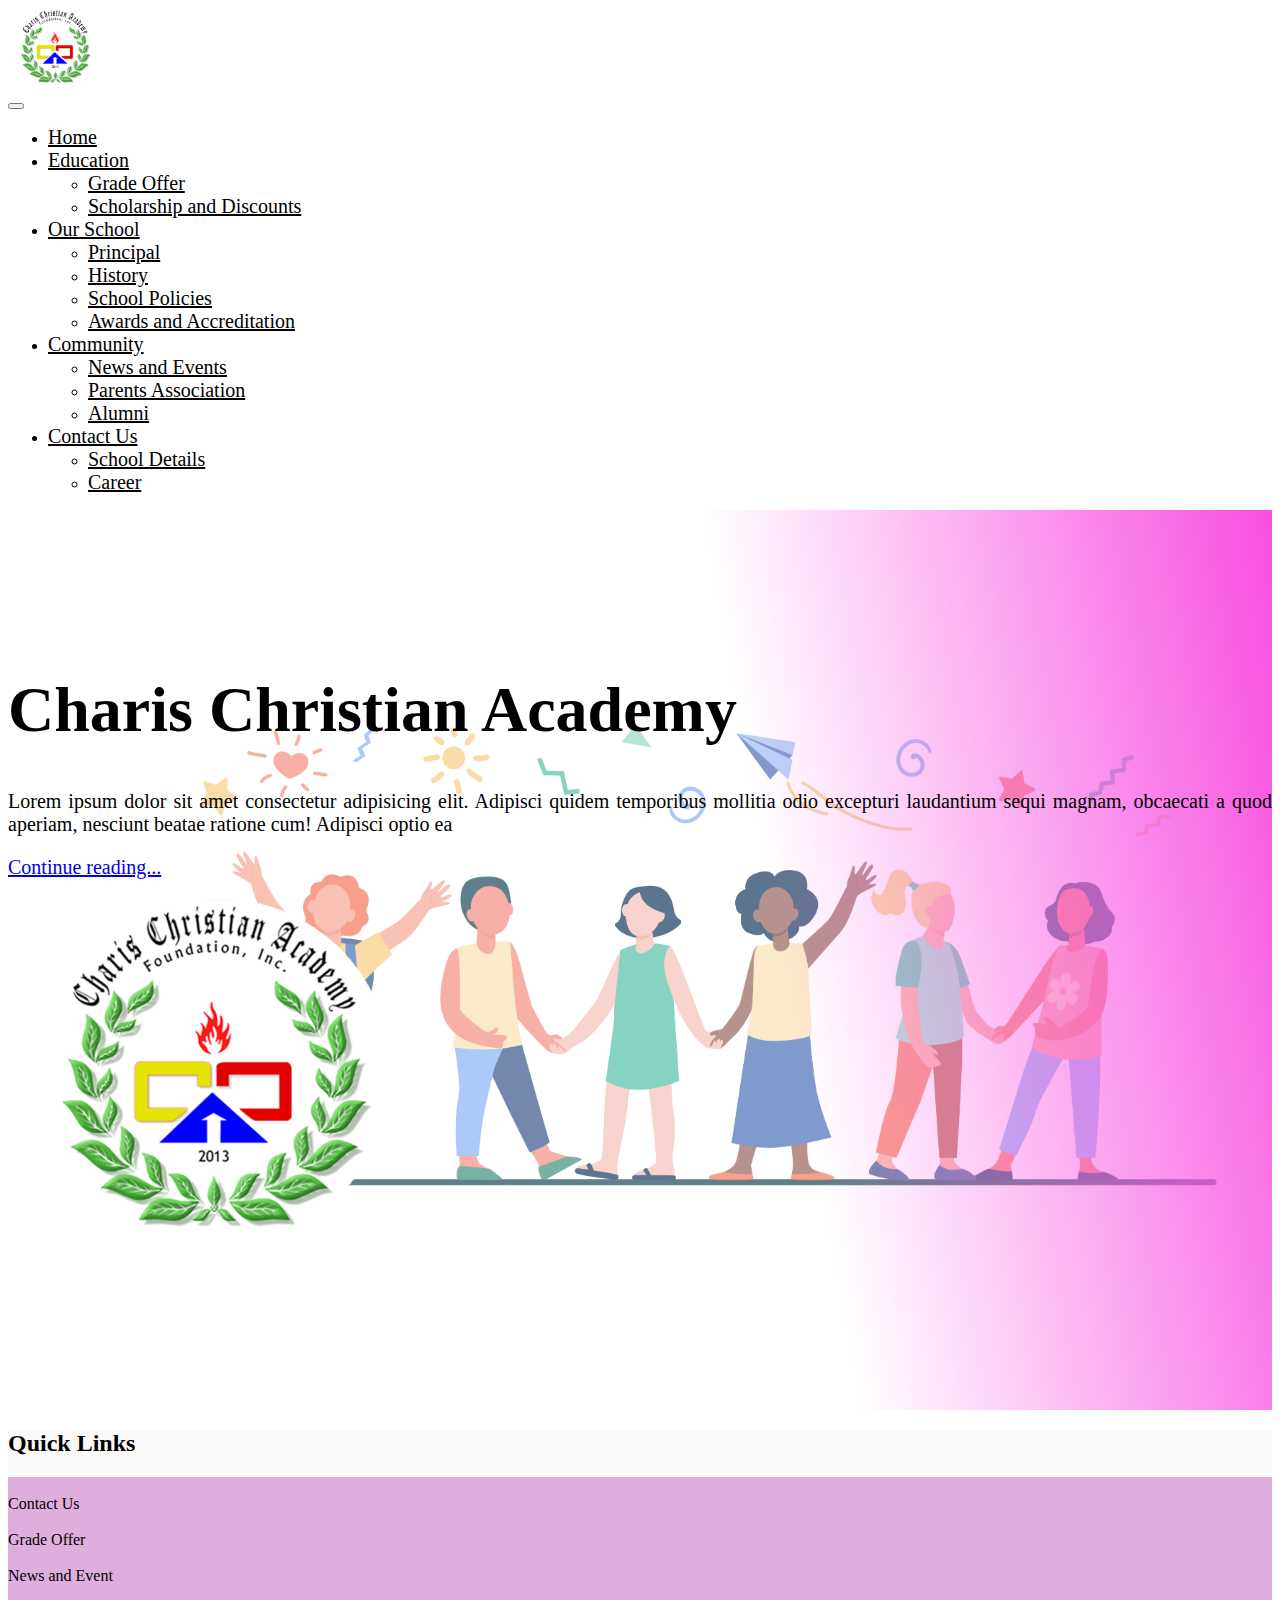
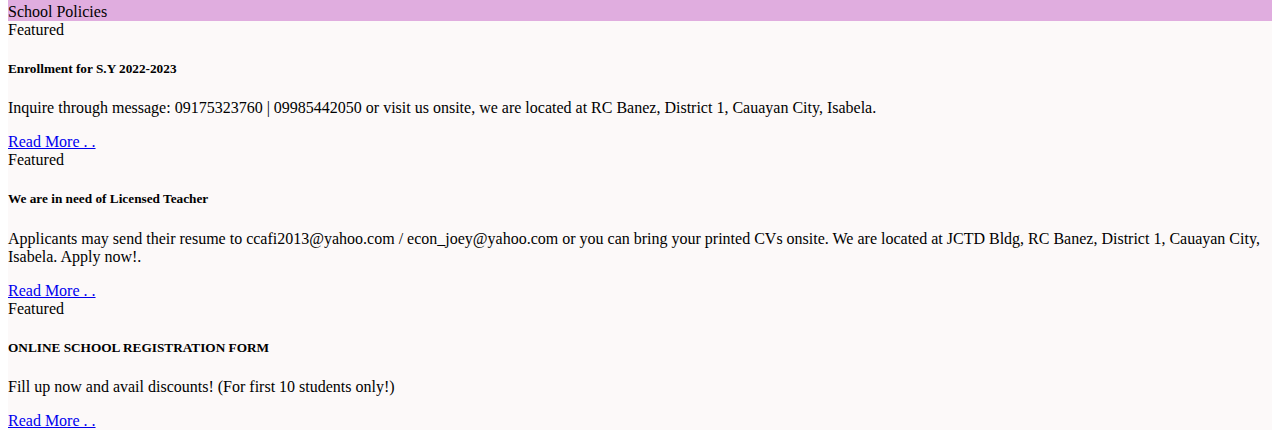
<file: index.html>
<!DOCTYPE html>
<html lang="en">
<head>
    <title>Document</title>
    <meta charset="UTF-8">
    <meta http-equiv="X-UA-Compatible" content="IE=edge">
    <meta name="viewport" content="width=device-width, initial-scale=1.0">
    <!-- CSS only -->
    <link href="https://cdn.jsdelivr.net/npm/bootstrap@5.2.0/dist/css/bootstrap.min.css" rel="stylesheet" integrity="sha384-gH2yIJqKdNHPEq0n4Mqa/HGKIhSkIHeL5AyhkYV8i59U5AR6csBvApHHNl/vI1Bx" crossorigin="anonymous">
    <link rel="stylesheet" href="style.css">
    <link rel="stylesheet" href="https://cdn.jsdelivr.net/npm/bootstrap-icons@1.3.0/font/bootstrap-icons.css">
    <link rel="stylesheet" href="https://cdnjs.cloudflare.com/ajax/libs/font-awesome/6.1.2/css/all.min.css" integrity="sha512-1sCRPdkRXhBV2PBLUdRb4tMg1w2YPf37qatUFeS7zlBy7jJI8Lf4VHwWfZZfpXtYSLy85pkm9GaYVYMfw5BC1A==" crossorigin="anonymous" referrerpolicy="no-referrer" />

  </head>
<body>
    <section>
    <!--Navigation Bar-->
    <nav class="navbar navbar-expand-lg  fixed-top border" id="navbar">
      <div class="container">
          <div>
          <a href="#" class="navbar-brand"><img src="Images/home/Logo.png" alt="" style="height: 5rem;"></a>
          </div>   
          <button class="navbar-toggler" 
          type="button" 
          data-bs-toggle="collapse" 
          data-bs-target="#navmenu">
          <span class="navbar-toggler-icon"></span>
          </button>
      

          <div class="collapse navbar-collapse" id="navmenu">
              <ul class="navbar-nav ms-auto">
                  <li class="nav-item">
                      <a href="index.html" class="nav-link">Home</a>
                  </li>
                  <li class="nav-item dropdown">
                      <a class="nav-link dropdown-toggle" href="#" data-bs-toggle="dropdown">Education</a>
                      <ul class="dropdown-menu">
                          <li><a class="dropdown-item" href="gradeoffer.html">Grade Offer</a></li>
                          <li><a class="dropdown-item" href="#">Scholarship and Discounts</a></li>
                      </ul>
                  </li>
                  <li class="nav-item dropdown">
                      <a class="nav-link dropdown-toggle" href="#" data-bs-toggle="dropdown">Our School</a>
                      <ul class="dropdown-menu">
                          <li><a class="dropdown-item" href="principal.html">Principal</a></li>
                          <li><a class="dropdown-item" href="history.html">History</a></li>
                          <li><a class="dropdown-item" href="#">School Policies</a></li>
                          <li><a class="dropdown-item" href="#">Awards and Accreditation</a></li>
                      </ul>
                  </li>
                  <li class="nav-item dropdown">
                      <a class="nav-link dropdown-toggle" href="#" data-bs-toggle="dropdown">Community</a>
                      <ul class="dropdown-menu">
                          <li><a class="dropdown-item" href="newsandann.html">News and Events</a></li>
                          <li><a class="dropdown-item" href="#">Parents Association</a></li>
                          <li><a class="dropdown-item" href="#">Alumni</a></li>
                      </ul>
                  </li>
                  <li class="nav-item dropdown">
                      <a class="nav-link dropdown-toggle" href="#" data-bs-toggle="dropdown">Contact Us</a>
                      <ul class="dropdown-menu">
                          <li><a class="dropdown-item" href="schoold.htmls">School Details</a></li>
                          <li><a class="dropdown-item" href="cntcarrer.html">Career</a></li>
                      </ul>
                  </li>
              </ul>
          </div>
          
      </div>

  </nav>


  <!--landing page-->
            <div class="container-fluid" id="mainlp">
              <div class="container">
                <div class="row lp d-flex justify-content-center align-items-center" id="contentsection">
                  <div class="col-md-7 text-center">
                    <h1 class="display-4 fst-italic">Charis Christian Academy</h1>
                      <p>Lorem ipsum dolor sit amet consectetur adipisicing elit. 
                      Adipisci quidem temporibus mollitia odio excepturi laudantium sequi magnam, 
                      obcaecati a quod aperiam, nesciunt beatae ratione cum! Adipisci optio ea 
                      </p>
                    <a href="history.html" class=""><p class="lead mb-0">Continue reading...</p></a>
                  </div>
                  <div class="col-md-5 d-none d-sm-block text-center">
                  <img src="Images/home/Logo.png" height="350px" alt="">
                  </div>
                </div>
              </div>
            </div>


                                                                                 <!--Content-->
                                                                               
    <!-- Quick Links -->
    <section id="fscn">
    <div class="containter-fluid pt-5">
        <div class="container">
            <h2 class="border-5 border-bottom pb-3 text-center">Quick Links</h2>
            <div class="row text-center gap-sm-0 d-flex justify-content-center ddd">
                <div class="col col-md-2 col-sm-3 border rounded-4 py-3 "><i class="fa-solid fa-5x fa-id-card"></i><br>Contact Us</div>
                <div class="col col-md-2 col-sm-3 border rounded-4 py-3 "><i class="fa-solid fa-5x fa-graduation-cap"></i><br>Grade Offer</div>
                <div class="col col-md-2 col-sm-3 border rounded-4 py-3 "><i class="fa-solid fa-5x fa-newspaper"></i><br>News and Event</div>
                <div class="col col-md-2 col-sm-3 border rounded-4 py-3 "><i class="fa-solid fa-5x fa-building-columns"></i><br>School Policies</div>
            </div>
        </div>
    </div>
    

    <!-- featured -->
    <div class="container mt-5 mb-5 pb-5" >
        <div class="card mb-1 shadow">
            <div class="card-header">
              Featured
            </div>
            <div class="card-body">
              <h5 class="card-title">Enrollment for S.Y 2022-2023</h5>
              <p class="card-text">Inquire through message: 09175323760 | 09985442050
                or visit us onsite, we are located at RC Banez, District 1, Cauayan City, Isabela.</p>
              <a href="enrollmentform.html" target="_blank" class="btn btn-primary">Read More . .</a>
            </div>
          </div>
          
          <div class="card mb-1 shadow">
            <div class="card-header">
              Featured
            </div>
            <div class="card-body">
              <h5 class="card-title">We are in need of Licensed Teacher</h5>
              <p class="card-text">Applicants may send their resume to ccafi2013@yahoo.com / econ_joey@yahoo.com or you can bring your printed CVs onsite. We are located at JCTD Bldg, RC Banez, District 1, Cauayan City, Isabela.
                Apply now!.</p>
              <a href="cntcarrer.html" class="btn btn-primary">Read More . .</a>
            </div>
          </div>

          <div class="card mb-1 shadow">
            <div class="card-header">
              Featured
            </div>
            <div class="card-body">
              <h5 class="card-title">ONLINE SCHOOL REGISTRATION FORM</h5>
              <p class="card-text">Fill up now and avail discounts! (For first 10 students only!)</p>
              <a href="enrollmentform.html" target="_blank" class="btn btn-primary">Read More . .</a>
            </div>
          </div>
    </div>
    </section>



    <script>
        window.onscroll = function () {
          scrollFunction();
        };
        
        function scrollFunction() {
          if (document.body.scrollTop > 50 || document.documentElement.scrollTop > 50) {
            var element = document.getElementById("navbar");
            element.classList.add("navchg");
            element.classList.add("shadow");
          } else if (
            document.body.scrollTop < 49 ||
            document.documentElement.scrollTop < 49
          ) {
            var element = document.getElementById("navbar");
            element.classList.remove("navchg");
            element.classList.remove("shadow");
          }
        }
  </script>



















    <!-- JavaScript Bundle with Popper -->
<script src="https://cdn.jsdelivr.net/npm/bootstrap@5.2.0/dist/js/bootstrap.bundle.min.js" integrity="sha384-A3rJD856KowSb7dwlZdYEkO39Gagi7vIsF0jrRAoQmDKKtQBHUuLZ9AsSv4jD4Xa" crossorigin="anonymous"></script>
</body>
</html>
</file>
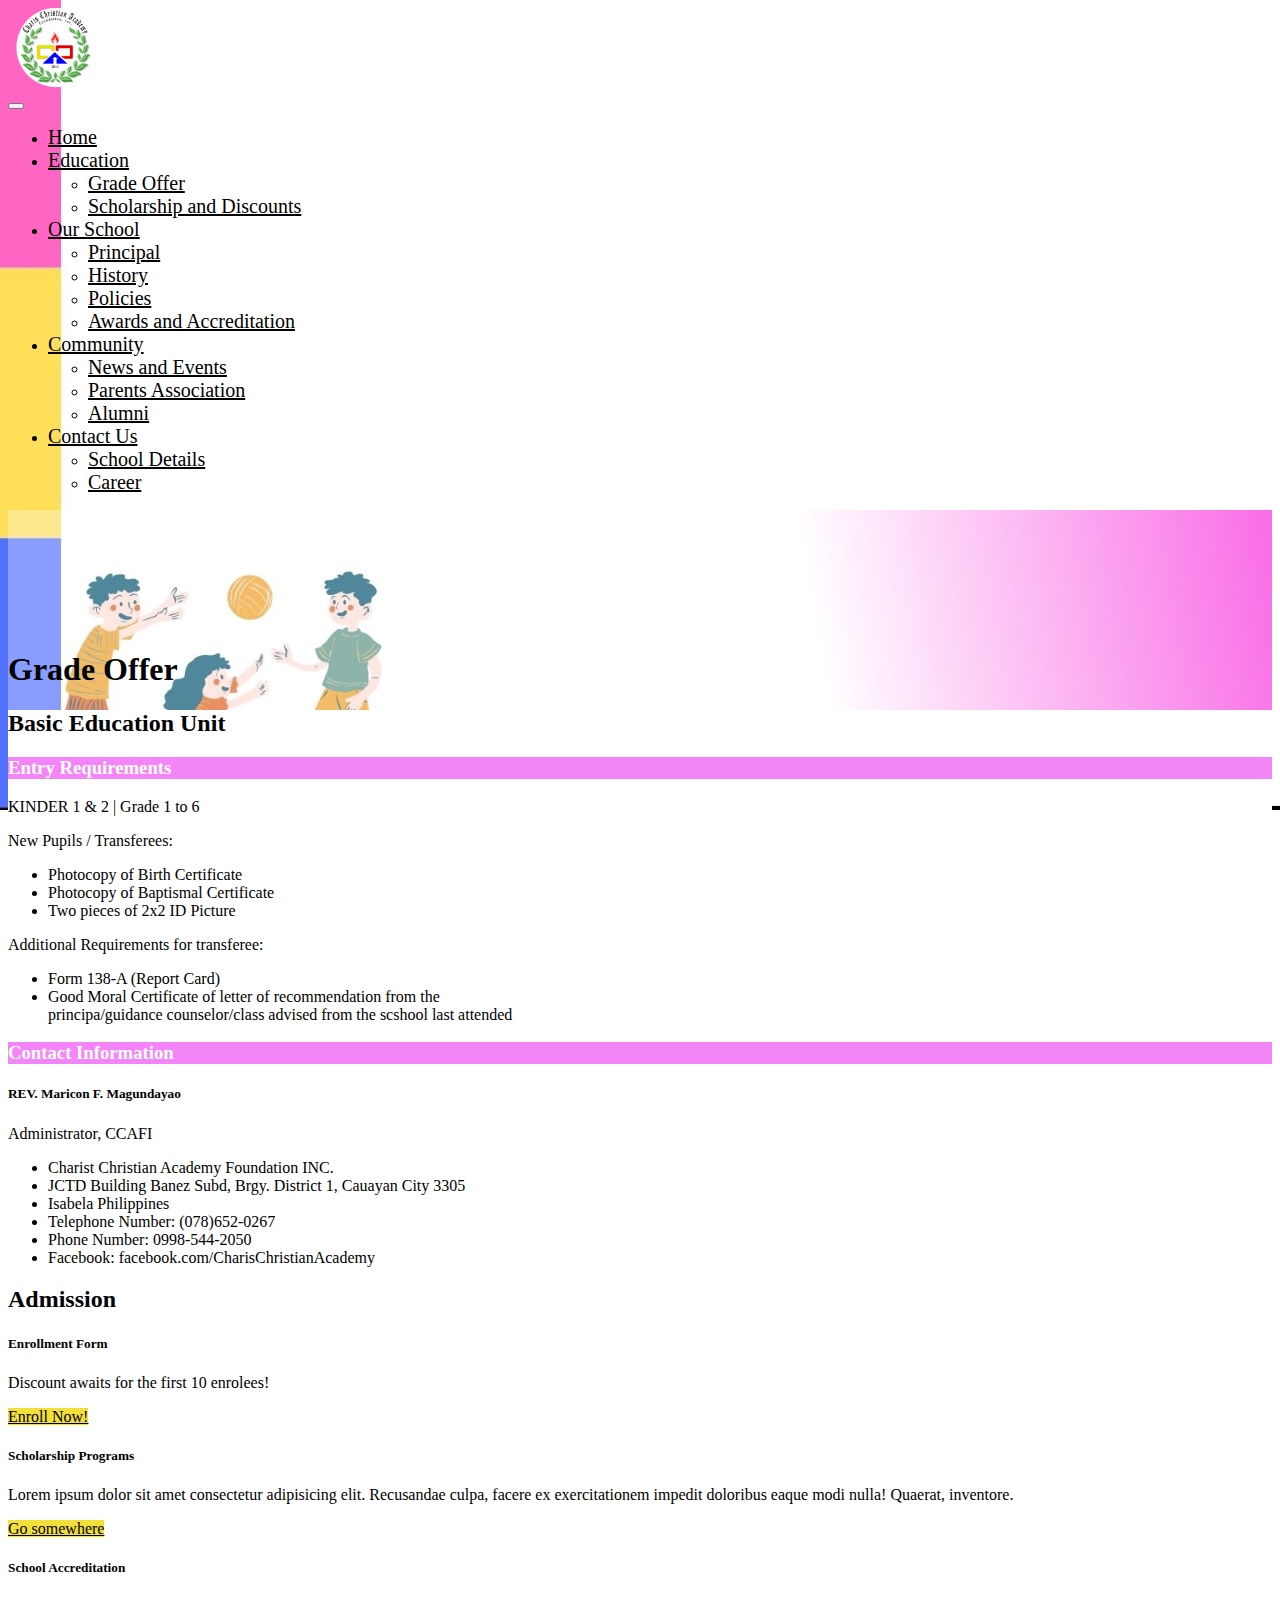
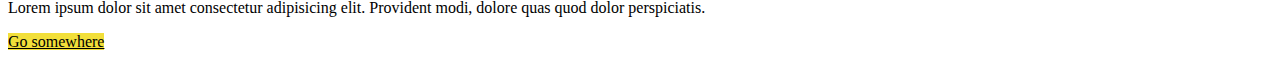
<file: gradeoffer.html>
<!DOCTYPE html>
<html lang="en">
<head>
    <title>Document</title>
    <meta charset="UTF-8">
    <meta http-equiv="X-UA-Compatible" content="IE=edge">
    <meta name="viewport" content="width=device-width, initial-scale=1.0">
    <!-- CSS only -->
    <link href="https://cdn.jsdelivr.net/npm/bootstrap@5.2.0/dist/css/bootstrap.min.css" rel="stylesheet" integrity="sha384-gH2yIJqKdNHPEq0n4Mqa/HGKIhSkIHeL5AyhkYV8i59U5AR6csBvApHHNl/vI1Bx" crossorigin="anonymous">
    <link rel="stylesheet" href="style.css">
    <link rel="stylesheet" href="https://cdn.jsdelivr.net/npm/bootstrap-icons@1.3.0/font/bootstrap-icons.css">
    <link rel="stylesheet" href="https://cdnjs.cloudflare.com/ajax/libs/font-awesome/6.1.2/css/all.min.css" integrity="sha512-1sCRPdkRXhBV2PBLUdRb4tMg1w2YPf37qatUFeS7zlBy7jJI8Lf4VHwWfZZfpXtYSLy85pkm9GaYVYMfw5BC1A==" crossorigin="anonymous" referrerpolicy="no-referrer" />
</head>
<body id="otherbody">
     <!--Navigation Bar-->
     <section>
        <nav class="navbar navbar-expand-lg  fixed-top border" id="navbar">
            <div class="container">
                <div>
                <a href="index.html" class="navbar-brand"><img src="Images/home/Logo.png" alt="" style="height: 5rem;"></a>
                </div>   
                <button class="navbar-toggler" 
                type="button" 
                data-bs-toggle="collapse" 
                data-bs-target="#navmenu">
                <span class="navbar-toggler-icon"></span>
                </button>
            
    
                <div class="collapse navbar-collapse" id="navmenu">
                    <ul class="navbar-nav ms-auto">
                        <li class="nav-item">
                            <a href="index.html" class="nav-link">Home</a>
                        </li>
                        <li class="nav-item dropdown">
                            <a class="nav-link dropdown-toggle" href="#" data-bs-toggle="dropdown">Education</a>
                            <ul class="dropdown-menu">
                                <li><a class="dropdown-item" href="gradeoffer.html">Grade Offer</a></li>
                                <li><a class="dropdown-item" href="#">Scholarship and Discounts</a></li>
                            </ul>
                        </li>
                        <li class="nav-item dropdown">
                            <a class="nav-link dropdown-toggle" href="#" data-bs-toggle="dropdown">Our School</a>
                            <ul class="dropdown-menu">
                                <li><a class="dropdown-item" href="principal.html">Principal</a></li>
                                <li><a class="dropdown-item" href="history.html">History</a></li>
                                <li><a class="dropdown-item" href="#">Policies</a></li>
                                <li><a class="dropdown-item" href="#">Awards and Accreditation</a></li>
                            </ul>
                        </li>
                        <li class="nav-item dropdown">
                            <a class="nav-link dropdown-toggle" href="#" data-bs-toggle="dropdown">Community</a>
                            <ul class="dropdown-menu">
                                <li><a class="dropdown-item" href="newsandann.html">News and Events</a></li>
                                <li><a class="dropdown-item" href="#">Parents Association</a></li>
                                <li><a class="dropdown-item" href="#">Alumni</a></li>
                            </ul>
                        </li>
                        <li class="nav-item dropdown">
                            <a class="nav-link dropdown-toggle" href="#" data-bs-toggle="dropdown">Contact Us</a>
                            <ul class="dropdown-menu">
                                <li><a class="dropdown-item" href="schoold.html">School Details</a></li>
                                <li><a class="dropdown-item" href="cntcarrer.html">Career</a></li>
                            </ul>
                        </li>
                    </ul>
                </div>
                
            </div>
    
        </nav>
        </section>

        <!--Main content-->
        <section id="test"> 
        <div class="container d-flex justify-content-center align-items-center" id="contentsection">
            <div class="row">
                <h1 class="text-center mb-5 p-5 border-bottom border-5">Grade Offer</h1>
                <div class="col-lg-9 col-md-8 col-sm-12" style="background-color: white;">
                    <h2 class="border-bottom">Basic Education Unit</h2>
                    <div class="pb-3">
                        <h3 class="px-4" style="background-color: rgb(244, 133, 248); color: white;">Entry Requirements</h3>
                        <p class="lead px-5">KINDER 1 & 2 | Grade 1 to 6</p>
                        <p class="lead px-5">New Pupils / Transferees:</p>
                        <ul class="px-5">
                            <li>Photocopy of Birth Certificate</li>
                            <li>Photocopy of Baptismal Certificate</li>
                            <li>Two pieces of 2x2 ID Picture</li>
                        </ul>
                        <p class="lead px-5">Additional Requirements for transferee:</p>
                        <ul class="px-5">
                            <li>Form 138-A (Report Card)</li>
                            <li>Good Moral Certificate of letter of recommendation from the <br>
                                principa/guidance counselor/class advised from the scshool last attended</li>
                        </ul>
                    </div>
                            <div>
                                <h3 class="px-4" style="background-color: rgb(244, 133, 248); color: white;" >Contact Information</h3>                    
                        
                                <h5 class="px-5">REV. Maricon F. Magundayao</h5>
                                <p class="lead px-5">Administrator, CCAFI</p>
                                <ul class="list-unstyled px-5">
                                    <li>Charist Christian Academy Foundation INC.</li>
                                    <li>JCTD Building Banez Subd, Brgy. District 1, Cauayan City 3305</li>
                                    <li>Isabela Philippines</li>
                                    <li>Telephone Number: (078)652-0267</li>
                                    <li>Phone Number: 0998-544-2050</li>
                                    <li>Facebook: facebook.com/CharisChristianAcademy</li>
                                </ul>
                            </div>
                        </div>
                        
                    <div class="col-lg-3 col-md-4">
                        <h2 class="border-bottom">Admission</h2>
                        <div class="card">
                            <div class="card-body shadow">
                                <h5 class="card-title">Enrollment Form</h5>
                                <p class="card-text">Discount awaits for the first 10 enrolees!</p>
                              <a href="#" class="btn btn-primary" style="background-color: #F2DF3A; color: black;">Enroll Now!</a>
                            </div>
                            <div class="card-body shadow">
                                <h5 class="card-title">Scholarship Programs</h5>
                                <p class="card-text">Lorem ipsum dolor sit amet consectetur adipisicing elit. Recusandae culpa, facere ex exercitationem impedit doloribus eaque modi nulla! Quaerat, inventore.</p>
                              <a href="#" class="btn btn-primary" style="background-color: #F2DF3A; color: black;">Go somewhere</a>
                            </div>
                            <div class="card-body shadow">
                                <h5 class="card-title">School Accreditation</h5>
                                <p class="card-text">Lorem ipsum dolor sit amet consectetur adipisicing elit. Provident modi, dolore quas quod dolor perspiciatis.</p>
                                <a href="#" class="btn btn-primary" style="background-color: #F2DF3A; color: black;">Go somewhere</a>
                            </div>
                        </div>
                    </div>  
                </div>
            </div>
            </section>
            

            
            
            
            
            

            <!--scripts-->
        <script>
            window.onscroll = function () {
              scrollFunction();
            };
            
            function scrollFunction() {
              if (document.body.scrollTop > 50 || document.documentElement.scrollTop > 50) {
                var element = document.getElementById("navbar");
                element.classList.add("navchg");
                element.classList.add("shadow");
              } else if (
                document.body.scrollTop < 49 ||
                document.documentElement.scrollTop < 49
              ) {
                var element = document.getElementById("navbar");
                element.classList.remove("navchg");
                element.classList.remove("shadow");
              }
            }
      </script>
    
    
        <!-- JavaScript Bundle with Popper -->
    <script src="https://cdn.jsdelivr.net/npm/bootstrap@5.2.0/dist/js/bootstrap.bundle.min.js" integrity="sha384-A3rJD856KowSb7dwlZdYEkO39Gagi7vIsF0jrRAoQmDKKtQBHUuLZ9AsSv4jD4Xa" crossorigin="anonymous"></script>
    
</body>
</html>
</file>
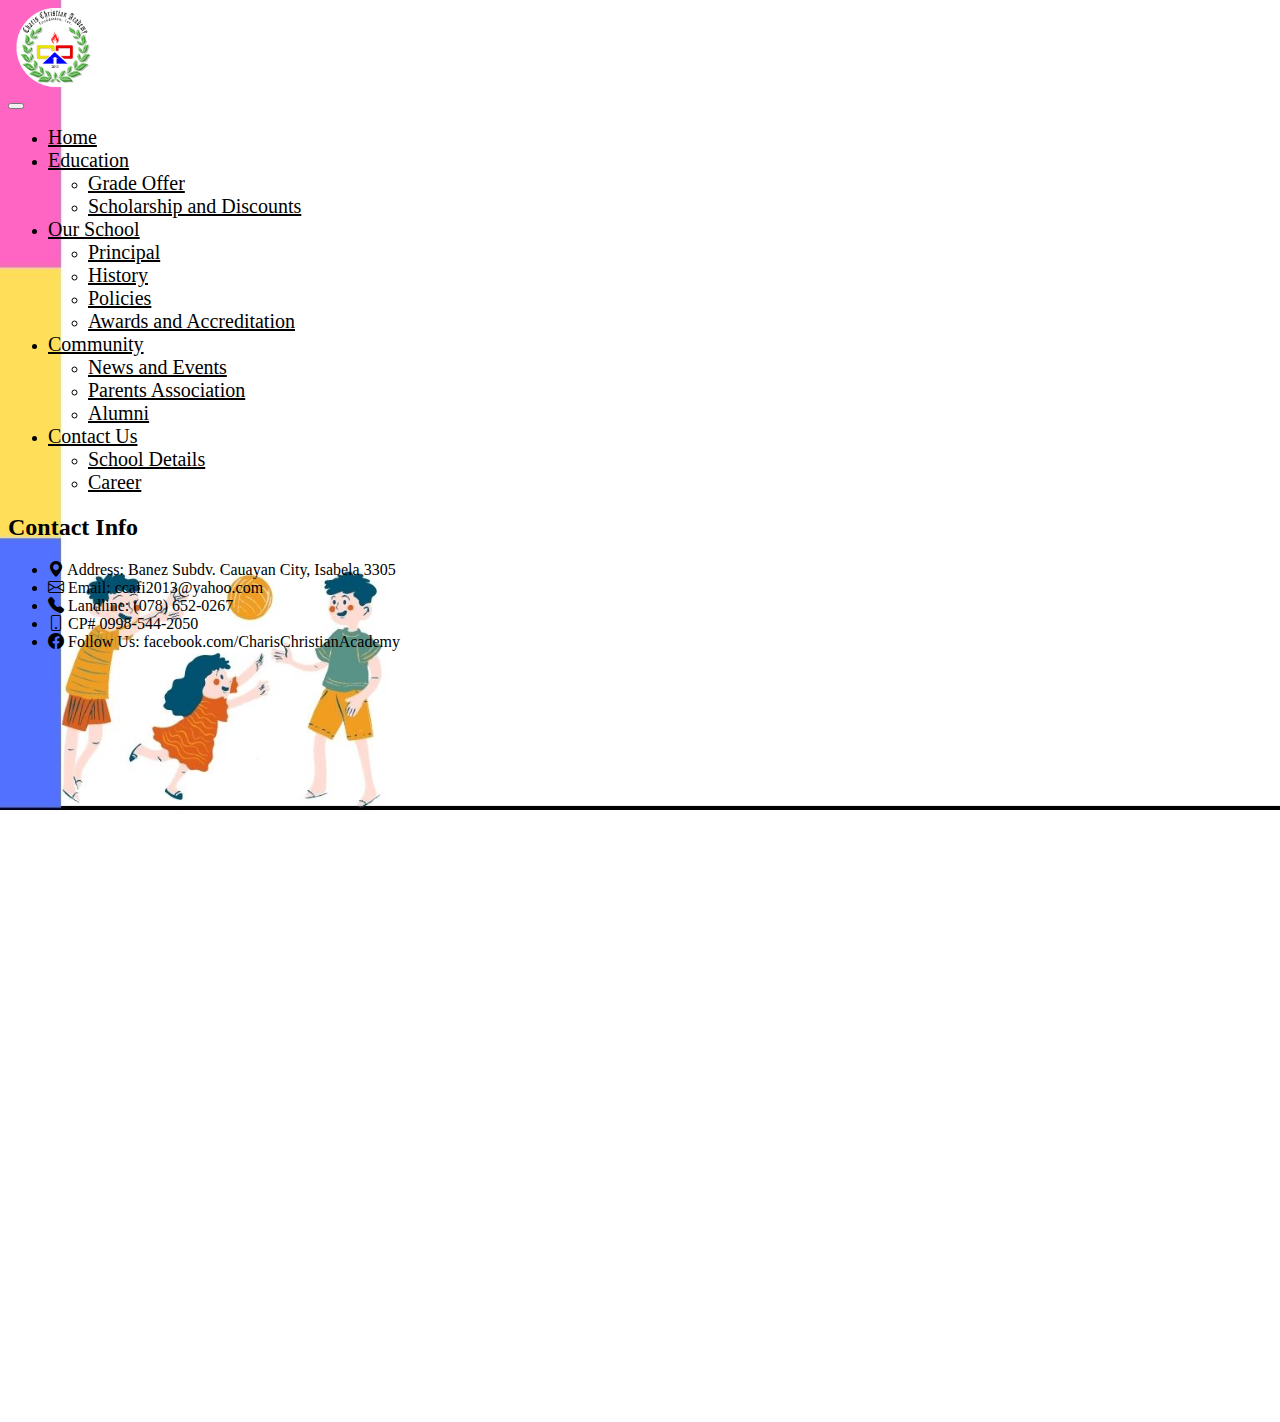
<file: schoold.html>
<!DOCTYPE html>
<html lang="en">
<head>
    <title>Document</title>
    <meta charset="UTF-8">
    <meta http-equiv="X-UA-Compatible" content="IE=edge">
    <meta name="viewport" content="width=device-width, initial-scale=1.0">
    <!-- CSS only -->
    <link href="https://cdn.jsdelivr.net/npm/bootstrap@5.2.0/dist/css/bootstrap.min.css" rel="stylesheet" integrity="sha384-gH2yIJqKdNHPEq0n4Mqa/HGKIhSkIHeL5AyhkYV8i59U5AR6csBvApHHNl/vI1Bx" crossorigin="anonymous">
    <link rel="stylesheet" href="style.css">
    <link rel="stylesheet" href="https://cdn.jsdelivr.net/npm/bootstrap-icons@1.3.0/font/bootstrap-icons.css">
    <link rel="stylesheet" href="https://cdnjs.cloudflare.com/ajax/libs/font-awesome/6.1.2/css/all.min.css" integrity="sha512-1sCRPdkRXhBV2PBLUdRb4tMg1w2YPf37qatUFeS7zlBy7jJI8Lf4VHwWfZZfpXtYSLy85pkm9GaYVYMfw5BC1A==" crossorigin="anonymous" referrerpolicy="no-referrer" />
</head>
<body id="otherbody">

        <!--Navigation Bar-->
        <section>
            <nav class="navbar navbar-expand-lg  fixed-top border" id="navbar">
                <div class="container">
                    <div>
                    <a href="index.html" class="navbar-brand"><img src="Images/home/Logo.png" alt="" style="height: 5rem;"></a>
                    </div>   
                    <button class="navbar-toggler" 
                    type="button" 
                    data-bs-toggle="collapse" 
                    data-bs-target="#navmenu">
                    <span class="navbar-toggler-icon"></span>
                    </button>
                
        
                    <div class="collapse navbar-collapse" id="navmenu">
                        <ul class="navbar-nav ms-auto">
                            <li class="nav-item">
                                <a href="index.html" class="nav-link">Home</a>
                            </li>
                            <li class="nav-item dropdown">
                                <a class="nav-link dropdown-toggle" href="#" data-bs-toggle="dropdown">Education</a>
                                <ul class="dropdown-menu">
                                    <li><a class="dropdown-item" href="gradeoffer.html">Grade Offer</a></li>
                                    <li><a class="dropdown-item" href="#">Scholarship and Discounts</a></li>
                                </ul>
                            </li>
                            <li class="nav-item dropdown">
                                <a class="nav-link dropdown-toggle" href="#" data-bs-toggle="dropdown">Our School</a>
                                <ul class="dropdown-menu">
                                    <li><a class="dropdown-item" href="principal.html">Principal</a></li>
                                    <li><a class="dropdown-item" href="history.html">History</a></li>
                                    <li><a class="dropdown-item" href="#">Policies</a></li>
                                    <li><a class="dropdown-item" href="#">Awards and Accreditation</a></li>
                                </ul>
                            </li>
                            <li class="nav-item dropdown">
                                <a class="nav-link dropdown-toggle" href="#" data-bs-toggle="dropdown">Community</a>
                                <ul class="dropdown-menu">
                                    <li><a class="dropdown-item" href="newsandann.html">News and Events</a></li>
                                    <li><a class="dropdown-item" href="#">Parents Association</a></li>
                                    <li><a class="dropdown-item" href="#">Alumni</a></li>
                                </ul>
                            </li>
                            <li class="nav-item dropdown">
                                <a class="nav-link dropdown-toggle" href="#" data-bs-toggle="dropdown">Contact Us</a>
                                <ul class="dropdown-menu">
                                    <li><a class="dropdown-item" href="schoold.html">School Details</a></li>
                                    <li><a class="dropdown-item" href="cntcarrer.html">Career</a></li>
                                </ul>
                            </li>
                        </ul>
                    </div>
                    
                </div>
        
            </nav>
            </section>


            <!--main content-->
            <div class="container" id="est">
                <div class="row pt-5 mt-5">
                    <div class="col-lg-12 rounded shadow">
                        <h2 class="text-center pt-5">Contact Info</h2>
                        <ul class="list-group list-group-flush lead">
                            <li class="list-group-item">
                                <span class="fw-bold"><i class="bi bi-geo-alt-fill h3"></i>  Address: </span> Banez Subdv. Cauayan City, Isabela 3305
                            </li>
                            <li class="list-group-item">
                                <span class="fw-bold"><i class="bi bi-envelope h3"></i>  Email: </span> ccafi2013@yahoo.com
                            </li>
                            <li class="list-group-item">
                                <span class="fw-bold"><i class="bi bi-telephone-fill h3"></i>  Landline: </span> (078) 652-0267
                            </li>
                            <li class="list-group-item">
                                <span class="fw-bold"><i class="bi bi-phone h3"></i>  CP# </span> 0998-544-2050
                            </li>
                            <li class="list-group-item">
                                <span class="fw-bold"><i class="bi bi-facebook h3"></i>  Follow Us: </span> facebook.com/CharisChristianAcademy
                            </li>
                        </ul>
                        <iframe src="https://www.google.com/maps/embed?pb=!1m18!1m12!1m3!1d875.0682922757061!2d121.76390921724656!3d16.921594349014132!2m3!1f0!2f0!3f0!3m2!1i1024!2i768!4f13.1!3m3!1m2!1s0x3385510ac6e5a973%3A0x5e0faacabf29dcfe!2sJesus%20Christ%20The%20Deliverer%20Worship%20Sanctuary!5e0!3m2!1sen!2sph!4v1658345404236!5m2!1sen!2sph" 
                        height="450" 
                        style="border:0;" 
                        allowfullscreen="" 
                        loading="lazy" 
                        referrerpolicy="no-referrer-when-downgrade"
                        class="col-lg-12 col-md-8 pt-5">
                        </iframe>
                    </div>
                </div>
            </div>
            











            <!--scripts-->
            <script>
                window.onscroll = function () {
                  scrollFunction();
                };
                
                function scrollFunction() {
                  if (document.body.scrollTop > 50 || document.documentElement.scrollTop > 50) {
                    var element = document.getElementById("navbar");
                    element.classList.add("navchg");
                    element.classList.add("shadow");
                  } else if (
                    document.body.scrollTop < 49 ||
                    document.documentElement.scrollTop < 49
                  ) {
                    var element = document.getElementById("navbar");
                    element.classList.remove("navchg");
                    element.classList.remove("shadow");
                  }
                }
          </script>
        
        
            <!-- JavaScript Bundle with Popper -->
        <script src="https://cdn.jsdelivr.net/npm/bootstrap@5.2.0/dist/js/bootstrap.bundle.min.js" integrity="sha384-A3rJD856KowSb7dwlZdYEkO39Gagi7vIsF0jrRAoQmDKKtQBHUuLZ9AsSv4jD4Xa" crossorigin="anonymous"></script>
        
    </body>
    </html>
</file>
<file: style.css>
#otherbody{
    background-image: url(Images/main.jpg);
    background-size: cover;
    background-attachment: fixed
}

#contentsection {
    min-height: 100vh;
    padding-top: 120px;

}
#mainlp {
    background: linear-gradient(80deg, rgba(255, 255, 255, 0.308)60%, rgb(248, 78, 225) 100%), url(Images/home/main.jpg);
    background-size: cover;
    height: 100vh;
}
.lp h1 {
    font-size: 4rem;
}
.lp p {
    font-size: 20px;
    text-align: justify;
}
#fscn .col{
    background-color: #cc75cc94;
}
#fscn .col:hover{
    transform: scale(1.1);
    background-color: rgb(242, 234, 143);
}
#fscn {
    background-color: rgb(252, 249, 249);
}
.navchg {
    background-color: rgb(244, 133, 248);
    font-size: 18px;
}
#navmenu ul li a {
    color: black;   
    font-size: 20px; 
}
#navmenu ul li:hover{
    transform: scale(1.1);
    box-shadow: 2px 2px 2px rgb(216, 214, 214);
    border-radius: 5px;
}

/*contact details style*/
#est{
    height: 100vh;
}
#othernav ul li a{
    color: black;
    font-size: 18px; 
}
#cntaddbody{
    background-image: url(images/school/main.jpg);
    background-attachment: fixed;
    background-size: cover;
}


/*careeer detail style*/
#landingcareer{
    height: 100vh;
}
#cntcarrer {
    background-image: url(images/career/bg.jpg);
    background-size: cover;
    background-attachment: fixed;
    background-position: relative;
}

#contentsectionprincipal {
    min-height: 100vh;
    padding-top: 2px;

}
#test {
    background: linear-gradient(80deg, rgba(255, 255, 255, 0.308)60%, rgb(248, 78, 225) 100%);
    background-attachment: fixed;
    background-size: cover;
}

/* history */
.historyp p { /* paragraph */
    font-size: 20px;
    padding-top: 20px;
}

.historyp .colp {
    background-color: white;
    text-align: justify;
}
</file>
